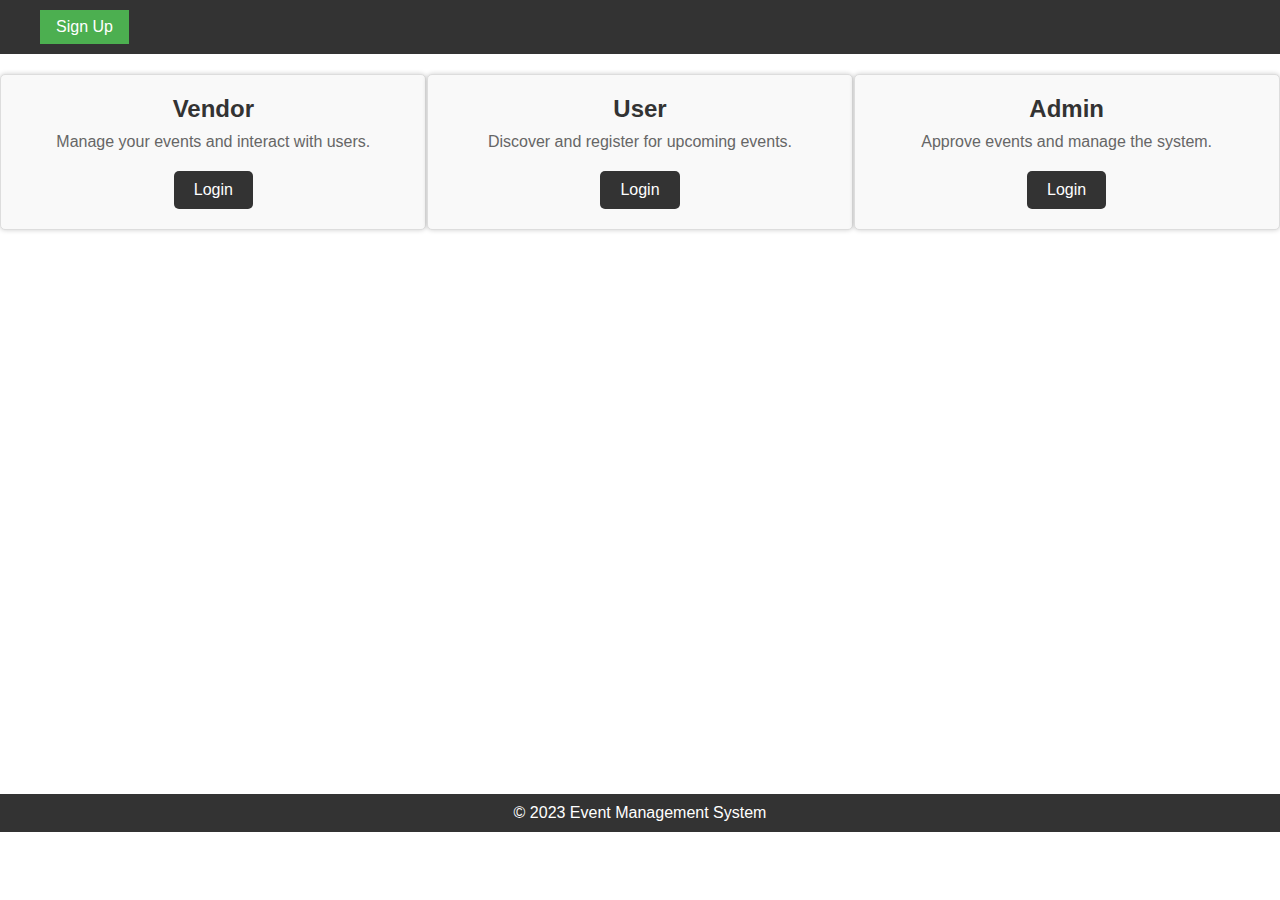
<file: index.html>
<!DOCTYPE html>
<html lang="en">
<head>
    <meta charset="UTF-8">
    <meta name="viewport" content="width=device-width, initial-scale=1.0">
    <link rel="stylesheet" href="index.css">
    <script src="index.js" defer></script>
    <title>Event Management System</title>
</head>
<body>
    <header>
        <nav>
            <button class="signup-button" id="signup-button">Sign Up</button>
            <!-- Navigation links -->
        </nav>
    </header>
    <div class="signup-popup" id="signup-popup">
        <div class="signup-content">
            <span class="close-button" id="close-button">&times;</span>
            <h2>Sign Up</h2>
            <p>Choose your account type:</p>
            <button class="signup-option" id="user-signup">User</button>
            <button class="signup-option" id="admin-signup">Admin</button>
        </div>
    </div>

    <main class="landing-container">
        <section class="landing-card vendor">
            <h2>Vendor</h2>
            <p>Manage your events and interact with users.</p>
            <a href="vendor.html">Login</a>
        </section>

        <section class="landing-card user">
            <h2>User</h2>
            <p>Discover and register for upcoming events.</p>
            <a href="user-login.html">Login</a>
        </section>

        <section class="landing-card admin">
            <h2>Admin</h2>
            <p>Approve events and manage the system.</p>
            <a href="admin-login.html">Login</a>
        </section>
    </main>

    <footer>
        <p>&copy; 2023 Event Management System</p>
    </footer>
</body>
</html>
</file>
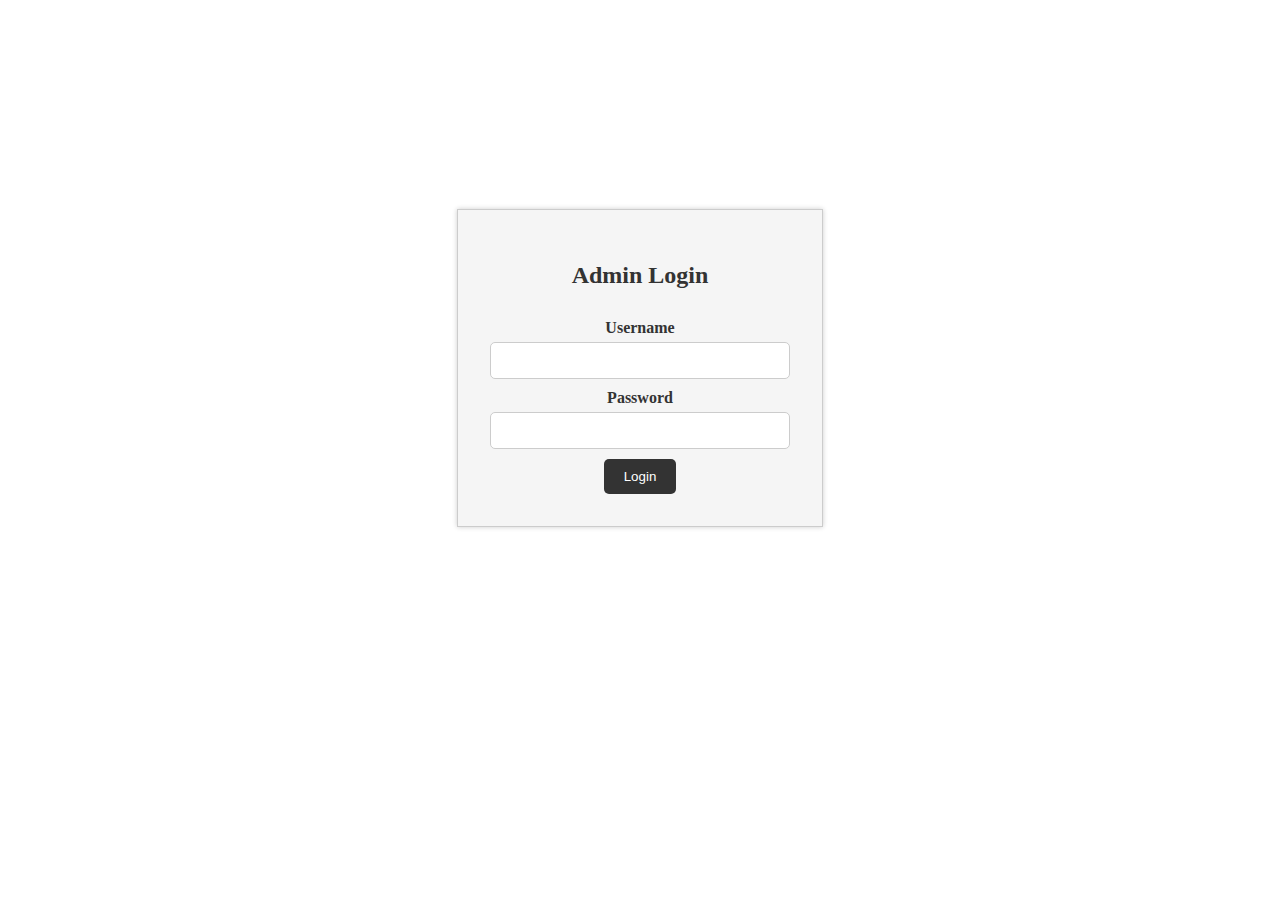
<file: admin-login.html>
<!DOCTYPE html>
<html lang="en">
<head>
    <meta charset="UTF-8">
    <meta name="viewport" content="width=device-width, initial-scale=1.0">
    <link rel="stylesheet" href="login.css">
    <title>Admin Login - Event Management System</title>
</head>
<body>
    <header>
        <nav>
            <!-- Navigation links -->
        </nav>
    </header>

    <main>
        <section class="login-section">
            <div class="login-card">
                <h2>Admin Login</h2>
                <form>
                    <label for="username">Username</label>
                    <input type="text" id="username" name="username" required>

                    <label for="password">Password</label>
                    <input type="password" id="password" name="password" required>

                    <button type="submit">Login</button>
                </form>
            </div>
        </section>
    </main>
</body>
</html>
</file>
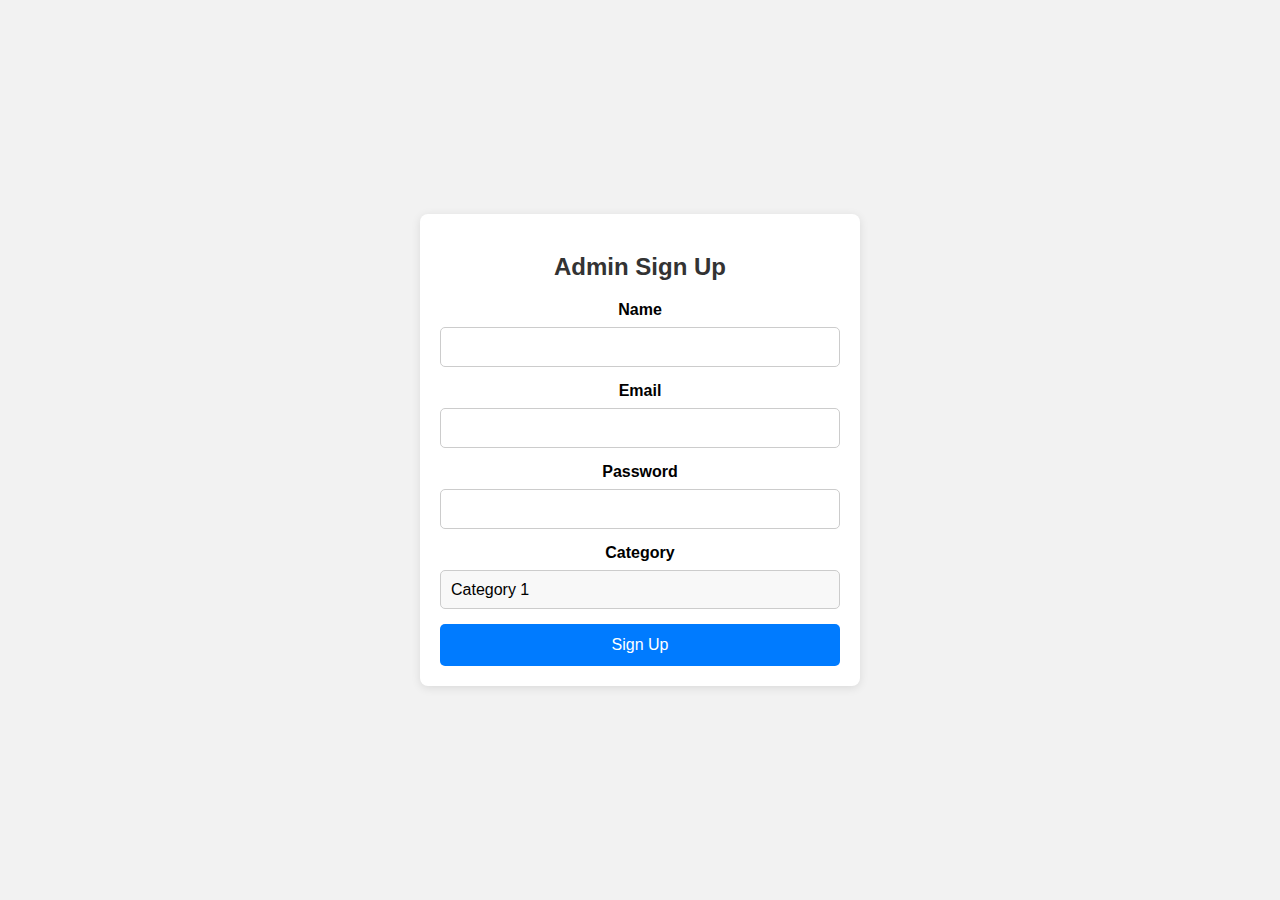
<file: admin-signUP.html>
<!DOCTYPE html>
<html lang="en">
<head>
    <meta charset="UTF-8">
    <meta name="viewport" content="width=device-width, initial-scale=1.0">
    <title>Admin Sign Up</title>
    <style>
        body {
            font-family: 'Arial', sans-serif;
            background-color: #f2f2f2;
            margin: 0;
            display: flex;
            justify-content: center;
            align-items: center;
            min-height: 100vh;
        }
        .container {
            width: 100%;
            max-width: 400px;
            background-color: #fff;
            padding: 20px;
            border-radius: 8px;
            box-shadow: 0px 2px 10px rgba(0, 0, 0, 0.1);
            text-align: center;
        }
        h2 {
            margin-bottom: 20px;
            color: #333;
        }
        label {
            display: block;
            margin-bottom: 8px;
            font-weight: bold;
        }
        input[type="text"],
        input[type="email"],
        input[type="password"],
        select {
            width: 100%;
            padding: 10px;
            margin-bottom: 15px;
            border: 1px solid #ccc;
            border-radius: 5px;
            font-size: 16px;
            display: block;
            box-sizing: border-box;
        }
        select {
            appearance: none;
            background-color: #f8f8f8;
        }
        button {
            background-color: #007bff;
            color: #fff;
            padding: 12px 20px;
            border: none;
            border-radius: 5px;
            cursor: pointer;
            font-size: 16px;
            width: 100%;
            transition: background-color 0.3s;
        }
        button:hover {
            background-color: #0056b3;
        }
    </style>
</head>
<body>
    <div class="container">
        <h2>Admin Sign Up</h2>
        <form action="process_signup.php" method="post">
            <label for="name">Name</label>
            <input type="text" id="name" name="name" required>

            <label for="email">Email</label>
            <input type="email" id="email" name="email" required>

            <label for="password">Password</label>
            <input type="password" id="password" name="password" required>

            <label for="category">Category</label>
            <select id="category" name="category">
                <option value="category1">Category 1</option>
                <option value="category2">Category 2</option>
                <option value="category3">Category 3</option>
            </select>

            <button type="submit">Sign Up</button>
        </form>
    </div>
</body>
</html>
</file>
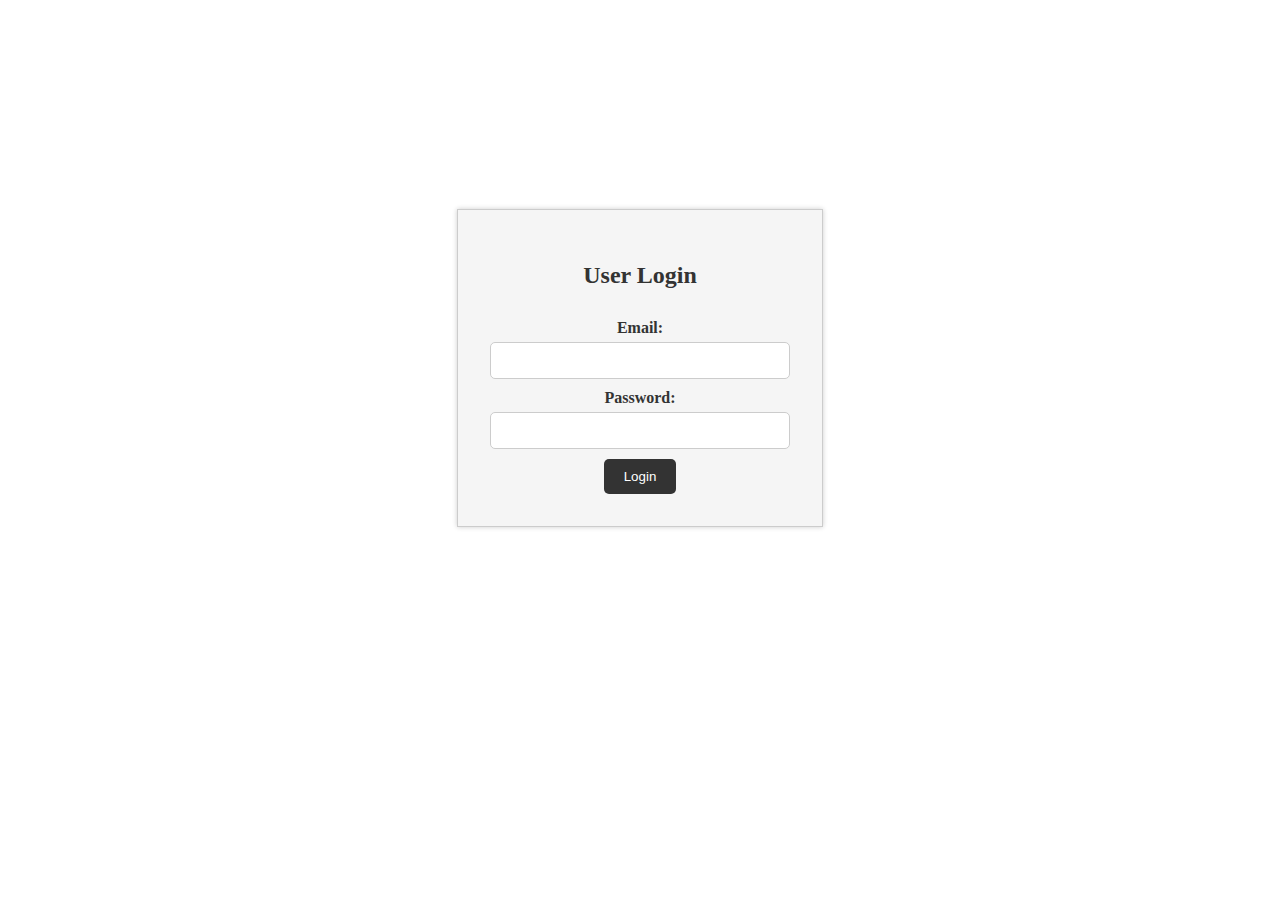
<file: user-login.html>
<!DOCTYPE html>
<html lang="en">
<head>
    <meta charset="UTF-8">
    <meta name="viewport" content="width=device-width, initial-scale=1.0">
    <link rel="stylesheet" href="login.css">
    <title>User Login - Event Management System</title>
</head>
<body>
        <main>
        <section class="login-section">
            <div class="login-card">
                <h2>User Login</h2>
                <form action="connect.php" method="post">
                    <label for="email">Email:</label>
                    <input type="email" id="email" name="email" required>
                    
                    <label for="password">Password:</label>
                    <input type="password" id="password" name="password" required>
                    
                    <button type="submit">Login</button>
                </form>
            </div>
        </section>
    </main>
</body>
</html>
</file>
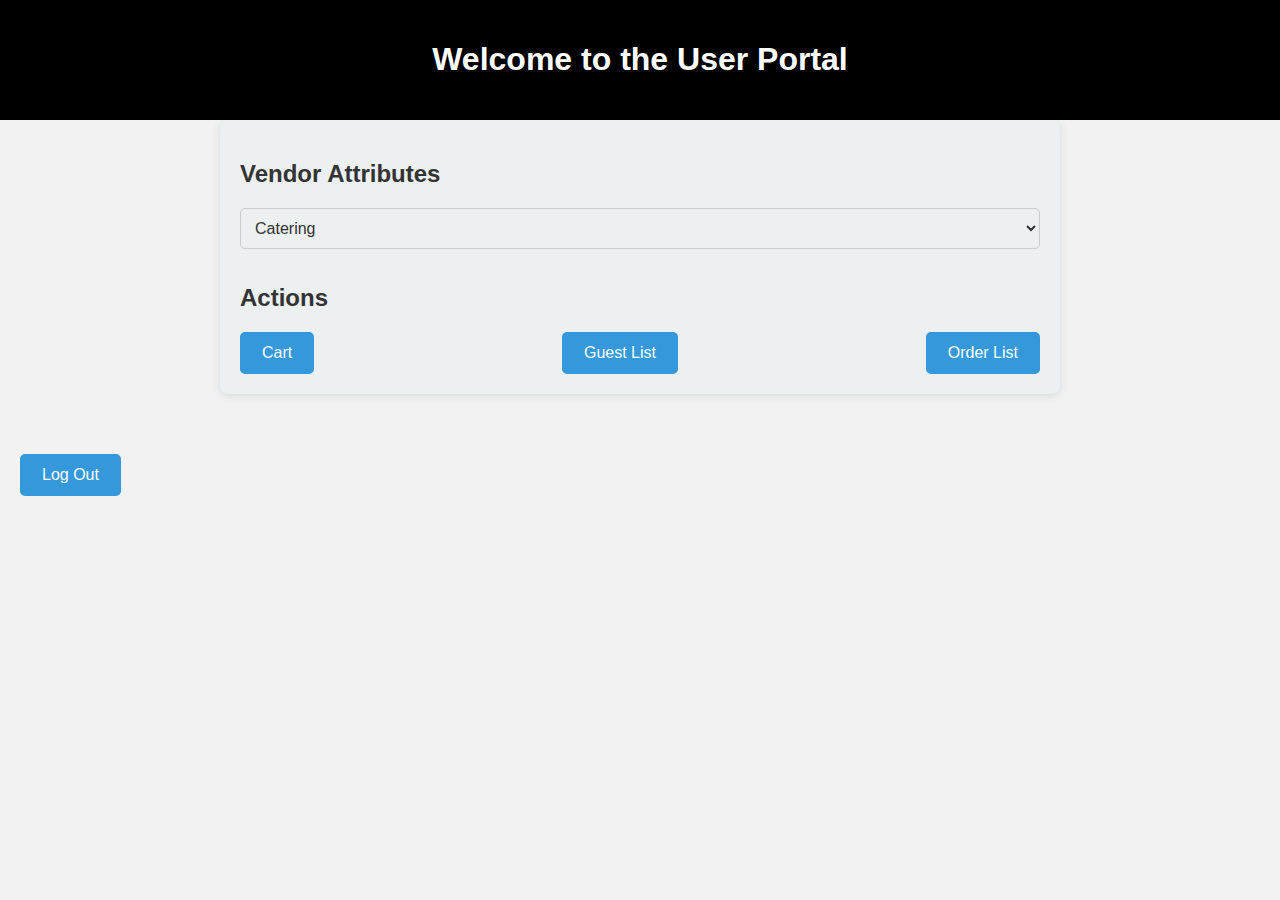
<file: user-portal.html>
<!DOCTYPE html>
<html lang="en">
<head>
    <meta charset="UTF-8">
    <meta name="viewport" content="width=device-width, initial-scale=1.0">
    <title>User Portal</title>
    <style>
        body {
            font-family: 'Arial', sans-serif;
            margin: 0;
            padding: 0;
            background-color: #f2f2f2;
            color: #333;
        }
        .header {
            background-color: #000;
            text-align: center;
            padding: 20px;
            color: #fff;
        }
        .container {
            max-width: 800px;
            margin: 0 auto;
            padding: 20px;
            background-color: #ecf0f1;
            border-radius: 8px;
            box-shadow: 0px 2px 10px rgba(0, 0, 0, 0.1);
        }
        select {
            width: 100%;
            padding: 10px;
            margin-bottom: 15px;
            border: 1px solid #ccc;
            border-radius: 5px;
            font-size: 16px;
            background-color: #ecf0f1;
            color: #333;
        }
        .actions {
            display: flex;
            justify-content: space-between;
            align-items: center;
            margin-top: 20px;
        }
        .actions a, .actions button {
            text-decoration: none;
            color: #fff;
            background-color: #3498db;
            border: 2px solid #3498db;
            border-radius: 5px;
            padding: 10px 20px;
            transition: background-color 0.3s, border-color 0.3s, color 0.3s;
            cursor: pointer;
            font-size: 16px;
        }
        .actions a:hover, .actions button:hover {
            background-color: #2980b9;
            border-color: #2980b9;
        }
        .logout-button {
            background-color: #e74c3c;
            border-color: #e74c3c;
            margin-top: 20px;
        }
    </style>
</head>
<body>
    <div class="header">
        <h1>Welcome to the User Portal</h1>
    </div>
    <div class="container">
        <h2>Vendor Attributes</h2>
        <select id="vendorCategory">
            <option value="catering">Catering</option>
            <option value="florist">Florist</option>
            <option value="decoration">Decoration</option>
            <option value="lighting">Lighting</option>
        </select>
        
        <h2>Actions</h2>
        <div class="actions">
            <a href="#">Cart</a>
            <a href="#">Guest List</a>
            <a href="#">Order List</a>
        </div>
    </div>
    <div class="actions" style="padding: 20px;">
        <button class="logout-button">Log Out</button>
    </div>
</body>
</html>
</file>
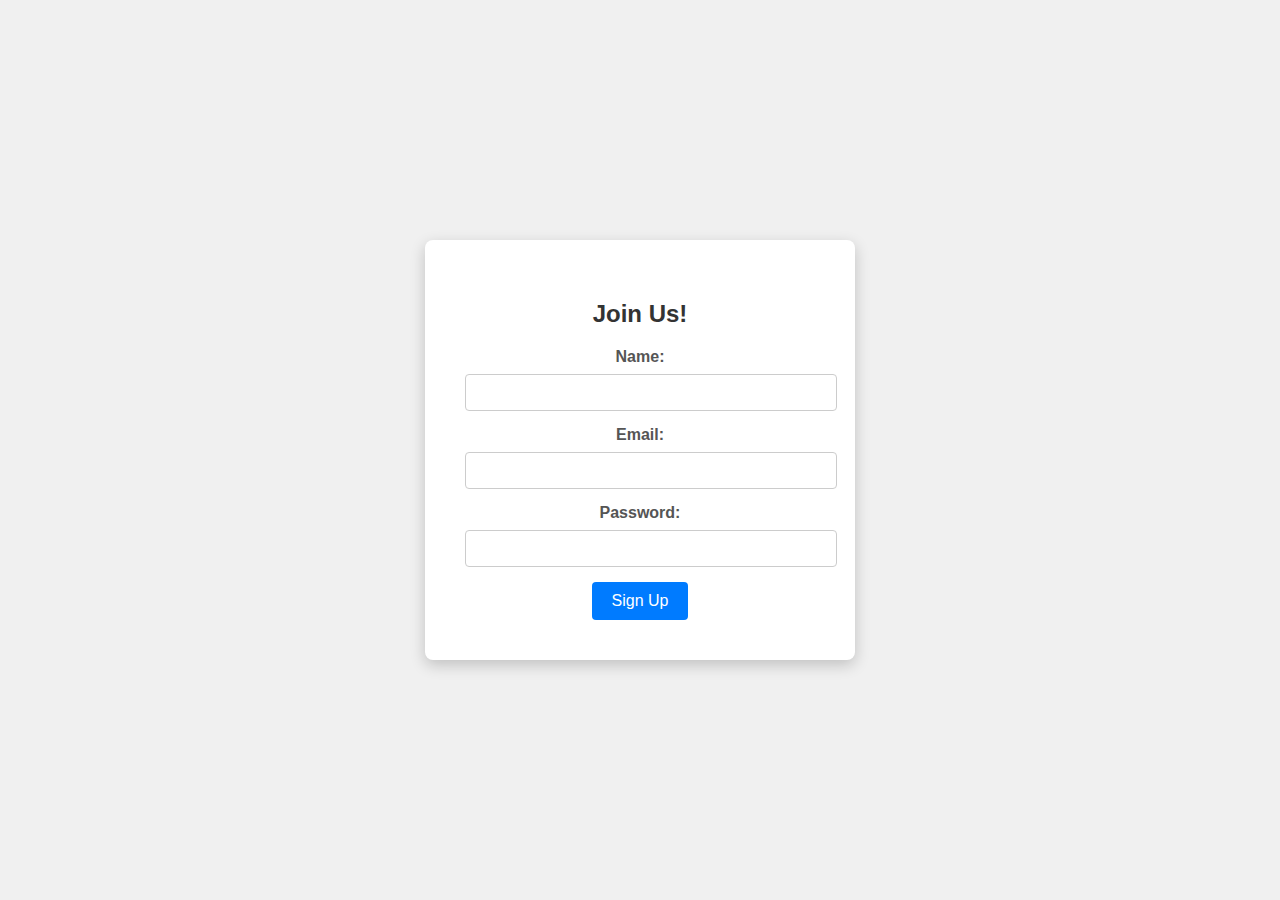
<file: user-signUP.html>
<!DOCTYPE html>
<html lang="en">
<head>
<meta charset="UTF-8">
<meta name="viewport" content="width=device-width, initial-scale=1.0">
<title>Sign Up</title>
<style>
  body {
    font-family: Arial, sans-serif;
    background-color: #f0f0f0;
    margin: 0;
    padding: 0;
    display: flex;
    justify-content: center;
    align-items: center;
    min-height: 100vh;
  }
  .signup-container {
    background-color: #ffffff;
    border-radius: 8px;
    box-shadow: 0 5px 15px rgba(0, 0, 0, 0.2);
    padding: 40px;
    width: 350px;
    text-align: center;
  }
  .signup-container h2 {
    margin-bottom: 20px;
    color: #333;
  }
  .signup-form label {
    display: block;
    margin-bottom: 8px;
    font-weight: bold;
    color: #555;
  }
  .signup-form input {
    width: 100%;
    padding: 10px;
    border: 1px solid #ccc;
    border-radius: 4px;
    margin-bottom: 15px;
    transition: border-color 0.3s;
  }
  .signup-form input:focus {
    border-color: #007bff;
  }
  .signup-form button {
    background-color: #007bff;
    color: #fff;
    border: none;
    border-radius: 4px;
    padding: 10px 20px;
    cursor: pointer;
    font-size: 16px;
    transition: background-color 0.3s;
  }
  .signup-form button:hover {
    background-color: #0056b3;
  }
</style>
</head>
<body>
  <div class="signup-container">
    <h2>Join Us!</h2>
    <form class="signup-form">
      <label for="name">Name:</label>
      <input type="text" id="name" name="name" required>
      
      <label for="email">Email:</label>
      <input type="email" id="email" name="email" required>
      
      <label for="password">Password:</label>
      <input type="password" id="password" name="password" required>
      
      <button type="submit">Sign Up</button>
    </form>
  </div>
</body>
</html>
</file>
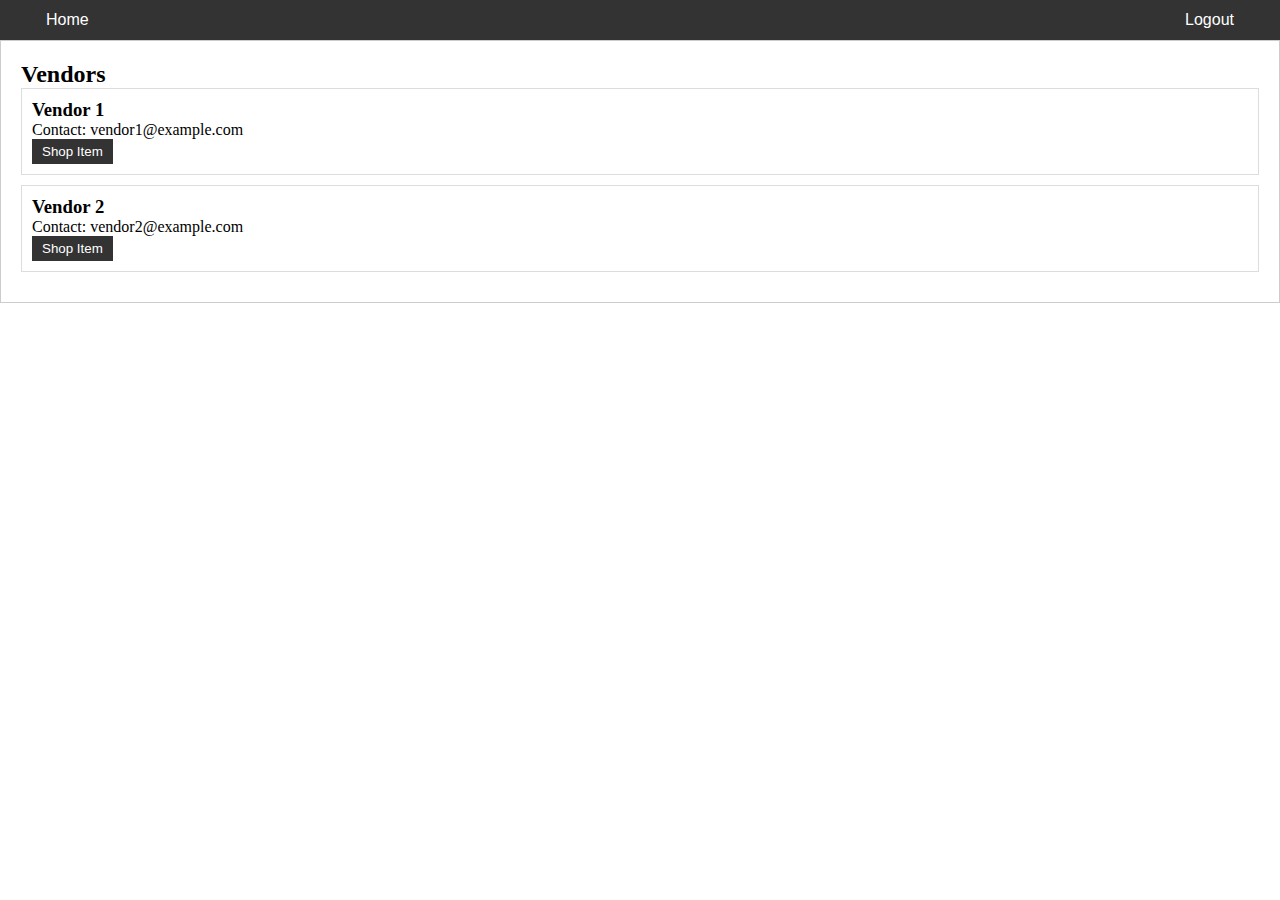
<file: vendor-page.html>
<!DOCTYPE html>
<html lang="en">
<head>
    <meta charset="UTF-8">
    <meta name="viewport" content="width=device-width, initial-scale=1.0">
    <link rel="stylesheet" href="vendor-page.css">
    <title>Vendor Page</title>
</head>
<body>
    <header>
        <div class="header-content">
            <button class="home-button">Home</button>
            <button class="logout-button">Logout</button>
        </div>
    </header>
    <main>
        <div class="vendor-container">
            <h2>Vendors</h2>
            <div class="vendor">
                <h3>Vendor 1</h3>
                <p>Contact: vendor1@example.com</p>
                <button class="shop-item-button">Shop Item</button>
            </div>
            <div class="vendor">
                <h3>Vendor 2</h3>
                <p>Contact: vendor2@example.com</p>
                <button class="shop-item-button">Shop Item</button>
            </div>
            <!-- Add more vendors here -->
        </div>
    </main>
</body>
</html>
</file>
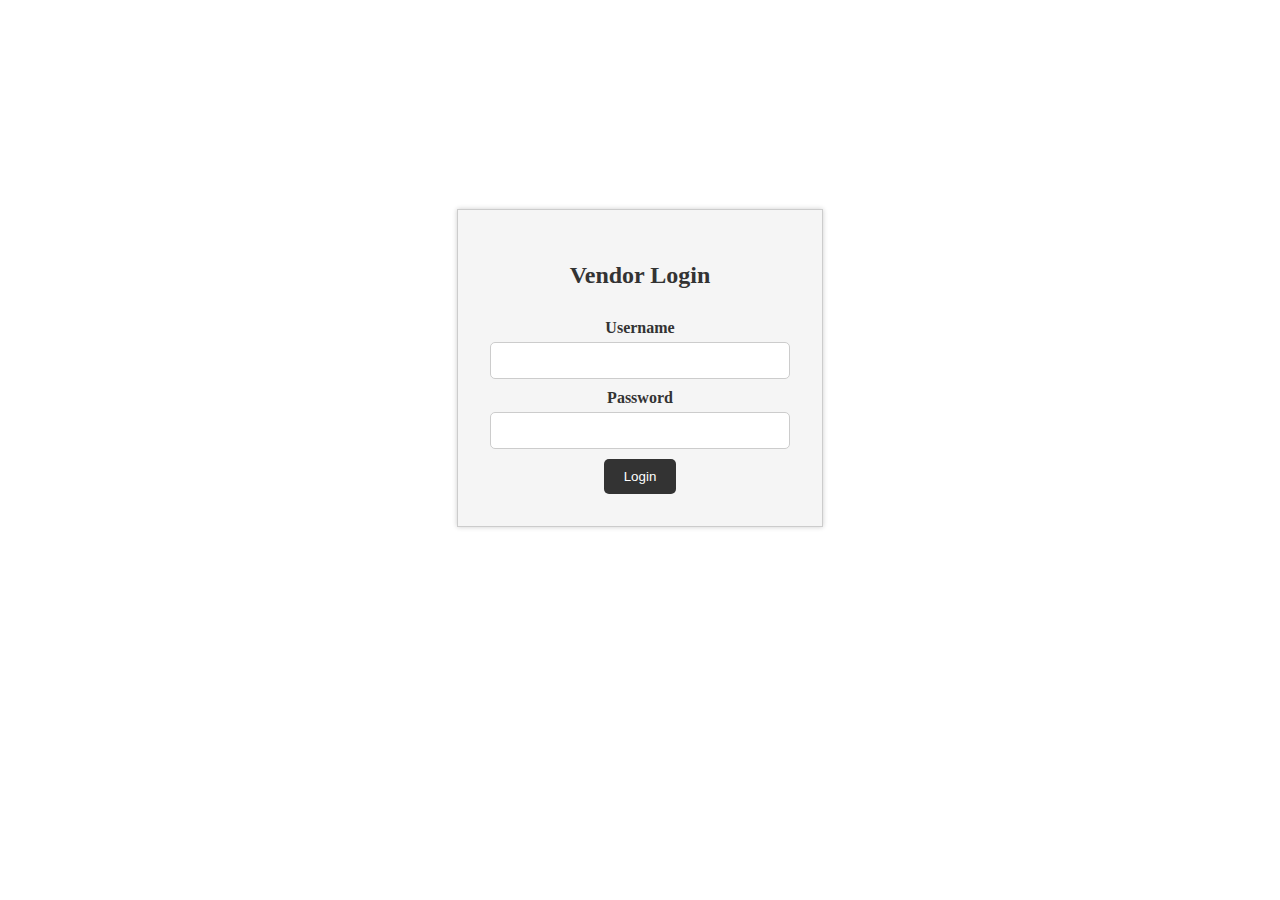
<file: vendor.html>
<!DOCTYPE html>
<html lang="en">
<head>
    <meta charset="UTF-8">
    <meta name="viewport" content="width=device-width, initial-scale=1.0">
    <link rel="stylesheet" href="login.css">
    <title>Vendor Login - Event Management System</title>
</head>
<body>
    <header>
        <nav>
            <!-- Navigation links -->
        </nav>
    </header>

    <main>
        <section class="login-section">
            <div class="login-card">
                <h2>Vendor Login</h2>
                <form>
                    <label for="username">Username</label>
                    <input type="text" id="username" name="username" required>

                    <label for="password">Password</label>
                    <input type="password" id="password" name="password" required>

                    <button type="submit">Login</button>
                </form>
            </div>
        </section>
    </main>
</body>
</html>
</file>
<file: index.css>
body {
    font-family: Arial, sans-serif;
    margin: 0;
    padding: 0;
}
.landing-container {
    display: flex;
    justify-content: space-around;
    align-items: center;
    height: 80vh;
}

.landing-card {
    background-color: #f5f5f5;
    border: 1px solid #ccc;
    padding: 2rem;
    text-align: center;
    width: 300px;
    box-shadow: 0 0 5px rgba(0, 0, 0, 0.2);
    border-radius: 5px;
}

.vendor {
    background-color: hsl(53, 16%, 89%);
}

.user {
    background-color: hsl(167, 30%, 91%);
}

.admin {
    background-color: hsl(0, 14%, 85%);
}

.landing-card h2 {
    color: #333;
}

.landing-card p {
    color: #666;
    margin-top: 10px;
}

.landing-card a {
    display: inline-block;
    margin-top: 20px;
    background-color: #333;
    color: #fff;
    padding: 10px 20px;
    text-decoration: none;
    border-radius: 5px;
    transition: background-color 0.3s ease;
}

.landing-card a:hover {
    background-color: #555;
}
.button {
    background-color: #333;
    color: #fff;
    border: none;
    padding: 10px 20px;
    text-decoration: none;
    border-radius: 5px;
    transition: background-color 0.3s ease;
    cursor: pointer;
}

.button:hover {
    background-color: #555;
}
body, h1, h2, h3, p {
    margin: 0;
    padding: 0;
}
header {
    background-color: #333;
    color: white;
    padding: 10px 0;
}

nav {
    display: flex;
    justify-content: space-between;
    align-items: center;
    max-width: 1200px;
    margin: 0 auto;
    padding: 0 20px;
}

.signup-button {
    border: none;
    background-color: #4CAF50;
    color: white;
    padding: 5px 10px;
    cursor: pointer;
}

.main {
    max-width: 1200px;
    margin: 20px auto;
    padding: 0 20px;
}

.landing-container {
    display: flex;
    justify-content: space-around;
    align-items: flex-start;
    margin-top: 20px;
}

.landing-card {
    background-color: #f9f9f9;
    border: 1px solid #ddd;
    padding: 20px;
    text-align: center;
    width: 30%;
}

footer {
    background-color: #333;
    color: white;
    text-align: center;
    padding: 10px 0;
}

@media screen and (max-width: 768px) {
    .landing-container {
        flex-direction: column;
        align-items: center;
    }

    .landing-card {
        width: 80%;
        margin: 10px 0;
    }
}
.signup-button {
    border: none;
    background-color: #4CAF50;
    color: white;
    padding: 8px 16px;
    text-align: center;
    text-decoration: none;
    display: inline-block;
    font-size: 16px;
    margin-right: 20px;
    cursor: pointer;
}

/* Responsive adjustments */
@media screen and (max-width: 768px) {
    /* Adjustments for smaller screens */
}
/* Existing styles */

/* Styles for the signup popup */
.signup-popup {
    display: none;
    position: fixed;
    top: 0;
    left: 0;
    width: 100%;
    height: 100%;
    background-color: rgba(0, 0, 0, 0.6);
    justify-content: center;
    align-items: center;
}

.signup-content {
    background-color: white;
    padding: 20px;
    border-radius: 5px;
    box-shadow: 0px 0px 10px rgba(0, 0, 0, 0.2);
    position: relative;
    max-width: 400px;
    width: 80%;
    text-align: center;
}

.close-button {
    position: absolute;
    top: 10px;
    right: 10px;
    font-size: 20px;
    cursor: pointer;
}

.signup-option {
    background-color: #4CAF50;
    color: white;
    border: none;
    padding: 10px 20px;
    margin: 10px;
    cursor: pointer;
}
</file>
<file: login.css>
/* Global styles */
/* ... (same as before) */

/* Login page styles */
.login-section {
    display: flex;
    justify-content: center;
    align-items: center;
    height: 80vh;
}

.login-card {
    background-color: #f5f5f5;
    border: 1px solid #ccc;
    padding: 2rem;
    text-align: center;
    width: 300px;
    box-shadow: 0 0 5px rgba(0, 0, 0, 0.2);
}

.login-card h2 {
    color: #333;
}

.login-card form {
    display: flex;
    flex-direction: column;
    align-items: center;
}

.login-card label {
    color: #333;
    font-weight: bold;
    margin-top: 10px;
}

.login-card input {
    padding: 10px;
    margin-top: 5px;
    border: 1px solid #ccc;
    border-radius: 5px;
    width: 100%;
    box-sizing: border-box;
}

.login-card button {
    background-color: #333;
    color: #fff;
    padding: 10px 20px;
    border: none;
    border-radius: 5px;
    margin-top: 10px;
    cursor: pointer;
    transition: background-color 0.3s ease;
}

.login-card button:hover {
    background-color: #555;
}
</file>
